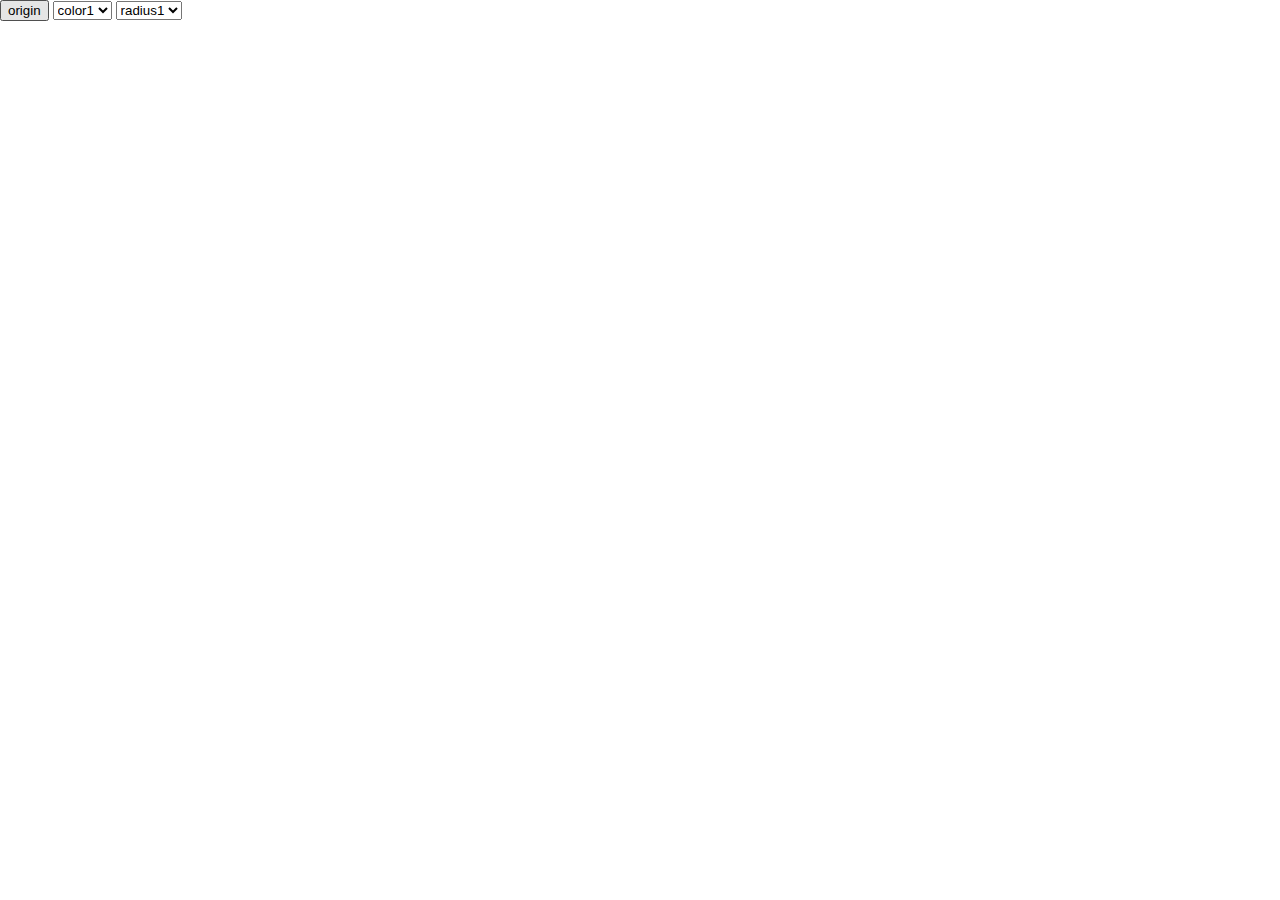
<file: 2D/index.html>
<html>
  <head>
    <meta charset="utf-8">
      
    <title>D3.JS : 2D SCATTERPLOT [rc]</title>
      
    <link rel="stylesheet" href="css/styles.css" charset="utf-8">
    <script src="http://d3js.org/d3.v4.min.js" charset="utf-8"></script>

  </head>
  <body>

    <div id="scatter2D">
      
        <div id="ui">
            
        <input type="button" name="origin" value="origin" onclick="backToOrigin()">
        <select id="colorSelector" onchange="changeColors()">

            <option value="colcode1" selected="selected">color1</option>
            <option value="colcode2">color2</option>
            <option value="colcode3">color3</option>
            <option value="colcode4">color4</option>

        </select>

        <select id="radiusSelector" onchange="changeRadiuses()">

            <option value="circlesize1" selected="selected">radius1</option>
            <option value="circlesize2">radius2</option>

        </select>
            
        </div>
      
    </div>
      
        <div id="tooltip">
        
        <div class="audio">
        <audio id="audio" controls>
        <source src="audio/1.wav" type="audio/wav">
        Your browser does not support the audio element.
        </audio>
        </div>  
        <div class="close" onclick="closeTooltip()">X</div>
        <div id="info" class="text">{text}</div> 
        
    </div>
      
    <script src="js/scatter2d.js" charset="utf-8"></script>

  </body>
</html>
</file>
<file: 2D/css/styles.css>
body { margin: 0px; overflow: hidden; }

.btn {
    
  background-color: #EEEEEE;
  border: none;
  text-align: center;
  text-decoration: none;
  display: inline-block;
  font-size: 16px;
  margin: 6px;
  cursor: pointer;
    
}

#scatter2D {
    
        position: absolute;
        left: 0px;
        right: 0px;
        top: 0px;
        bottom: 0px;
        width: 100%;
        height: 100%;
        z-index: 4;
    
}

.grid{

    stroke: #DEDEDE;
    stroke-width: 0.25;
    opacity: 0.2;
    
}

.legendBox { 

    fill: #EEEEEE;
    opacity: 0.5;

}

#ui { position: absolute; z-index: 5; }

.audio { grid-area: aux; text-align: left;  }
.close { grid-area: x; text-align: right; }
.text { grid-area: txt; text-align: left; }
 
#tooltip > div { color: #FEFEFE; font-size: 12px; }
#tooltip .close { font-size: 16px; cursor: pointer; 
    
     -webkit-touch-callout: none;
    -webkit-user-select: none;
     -khtml-user-select: none;
       -moz-user-select: none
        -ms-user-select: none;
            user-select: none;
    
}
    
#tooltip .close:hover { font-size: 16px; color: #808080; }
    
#tooltip {
    
  position: absolute;
  text-align: center;
  width: 400px;
  font: 10px sans-serif;
  border: 0px;
  border-radius: 8px;
  opacity: 0.0;
  top: -9999;
  left: -9999;
    
  display: grid;
  grid-template-areas:
    'aux aux aux aux aux x'
    'txt txt txt txt txt txt';
  grid-gap: 10px;
  background-color: #000000;
  padding: 10px;
  z-index: 10;
    
}
</file>
